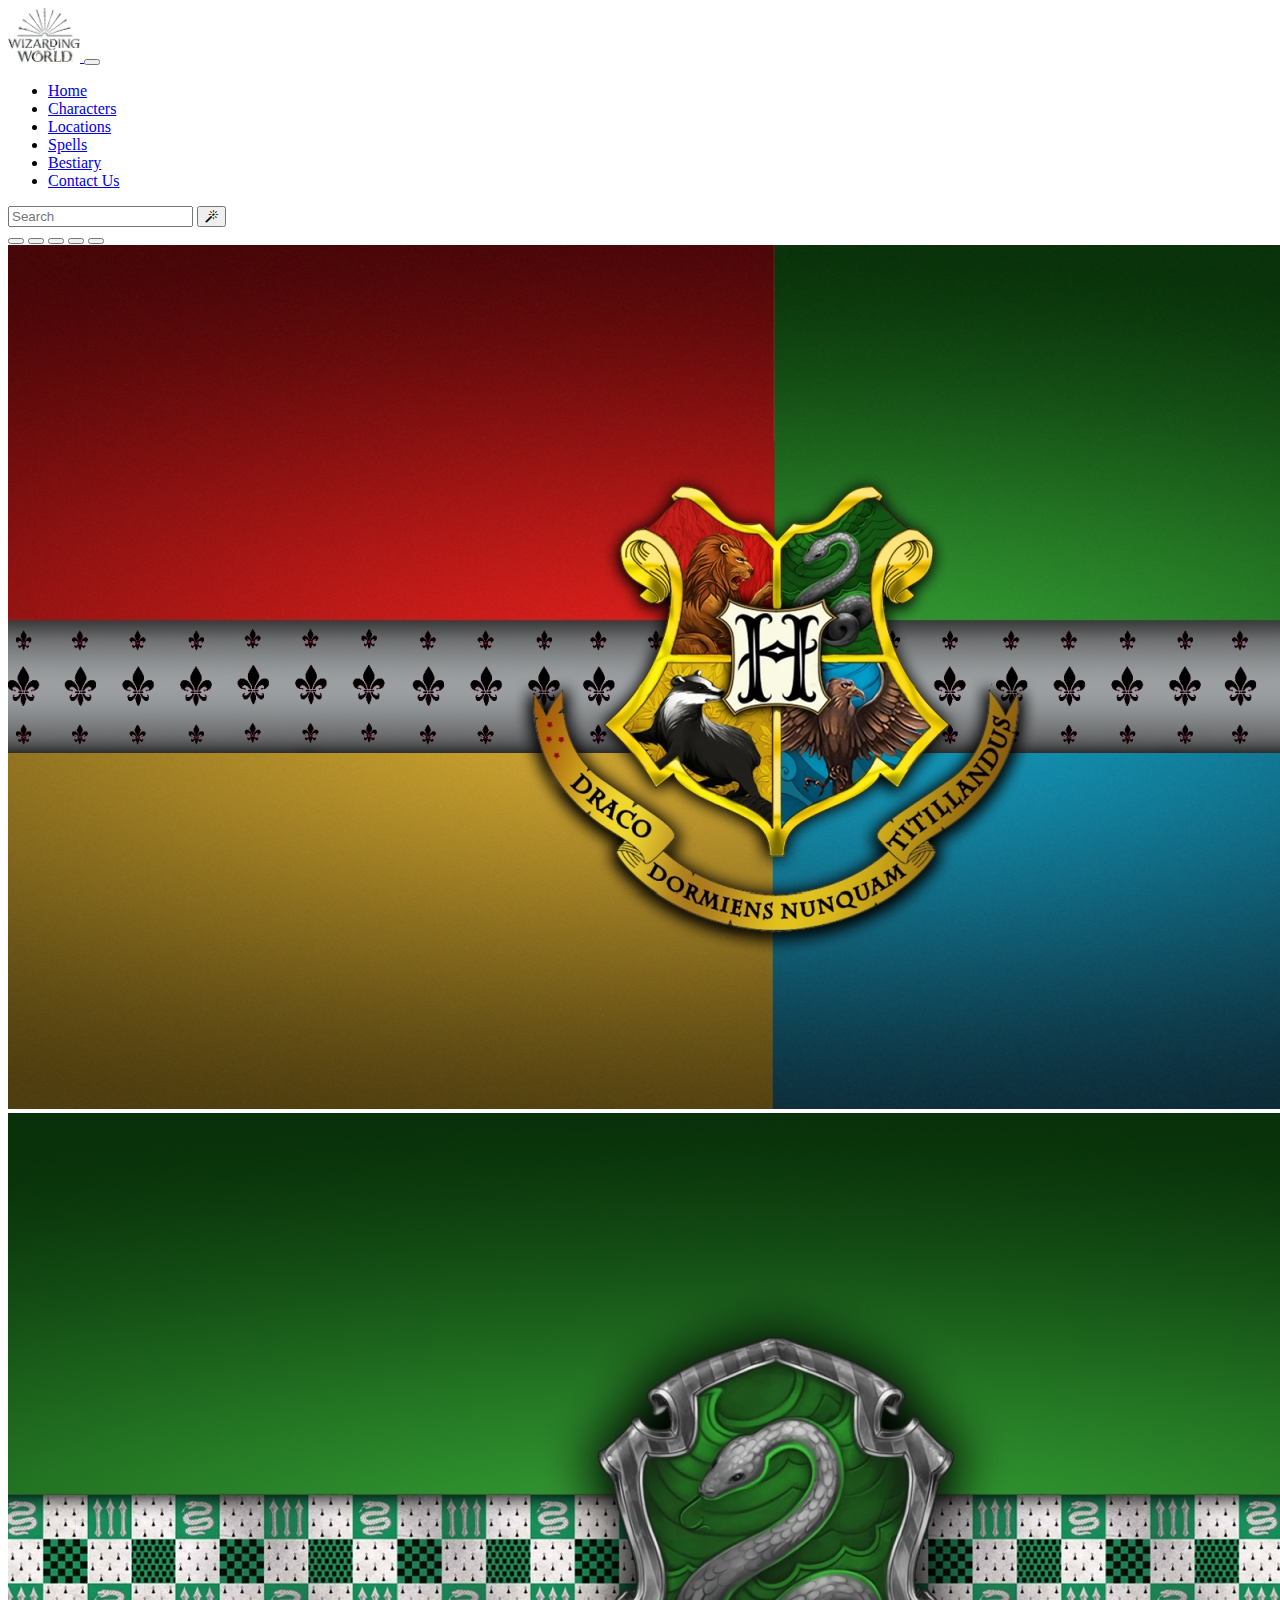
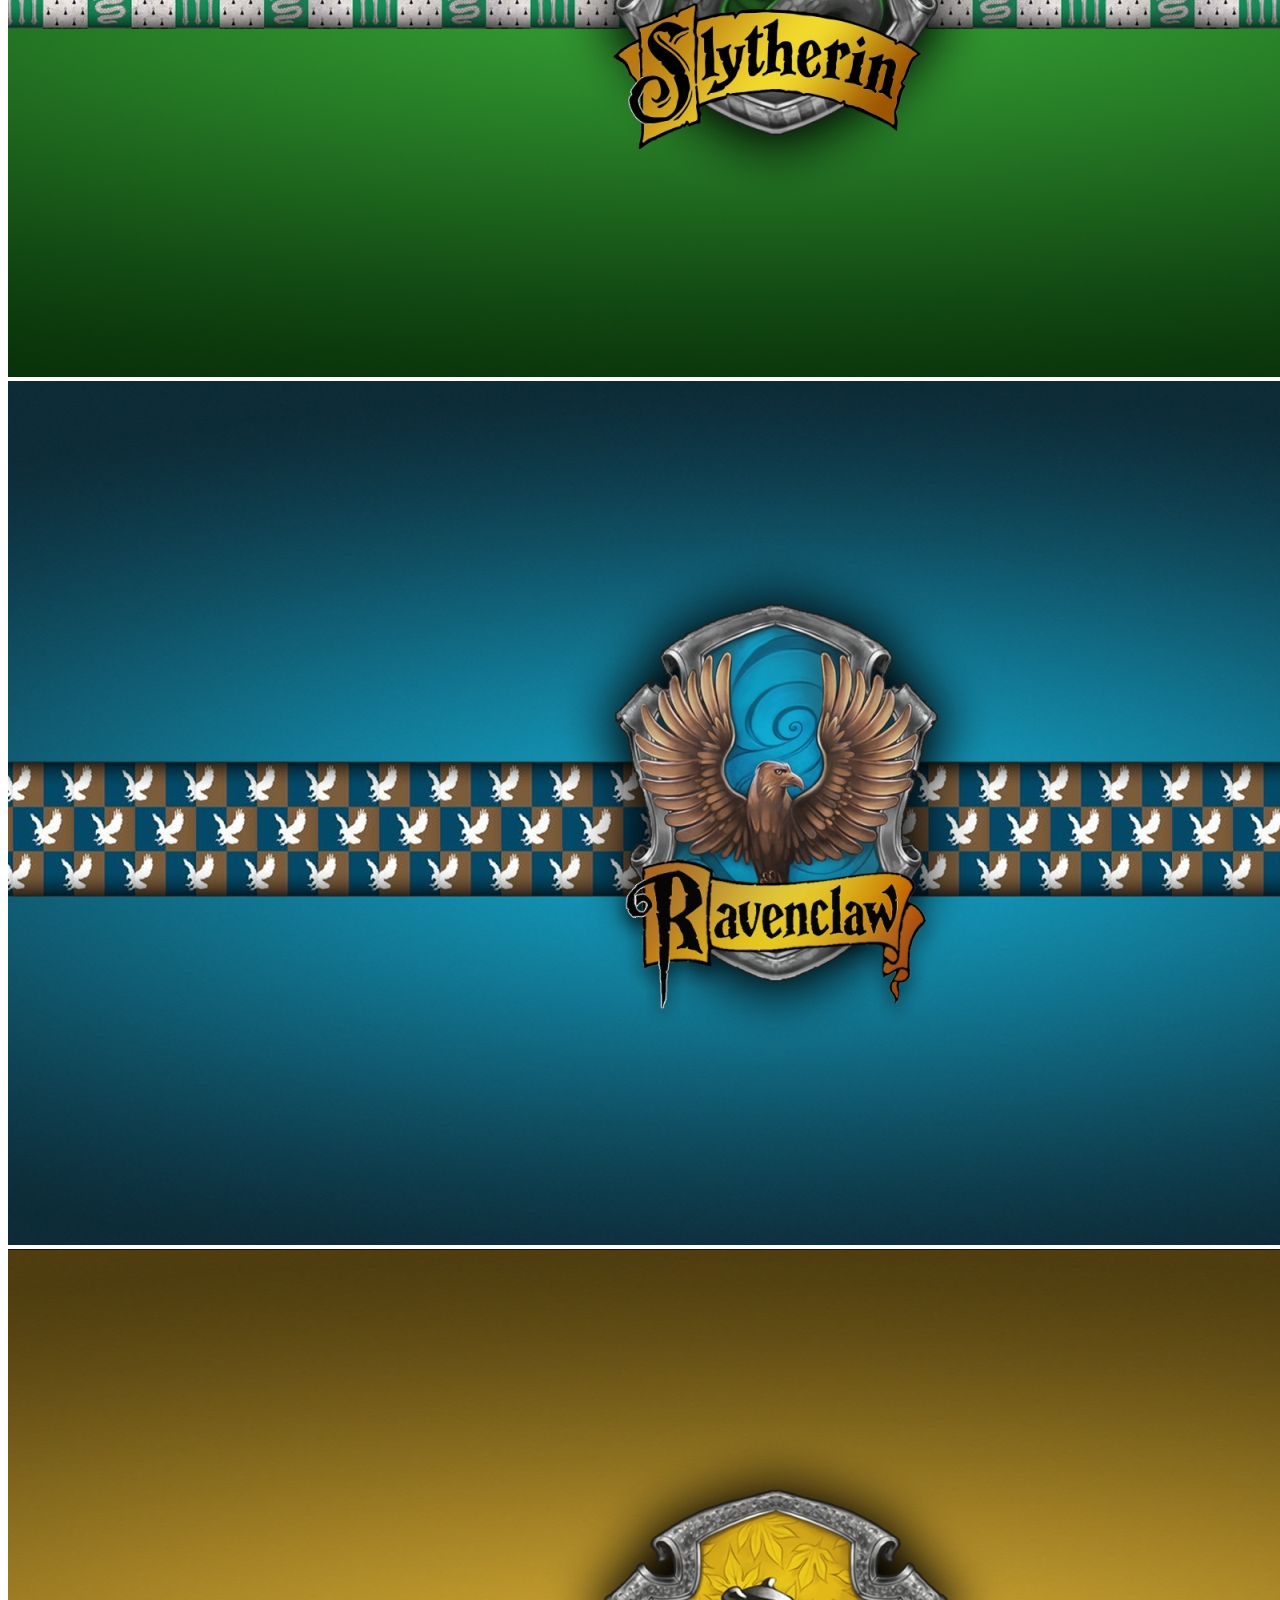
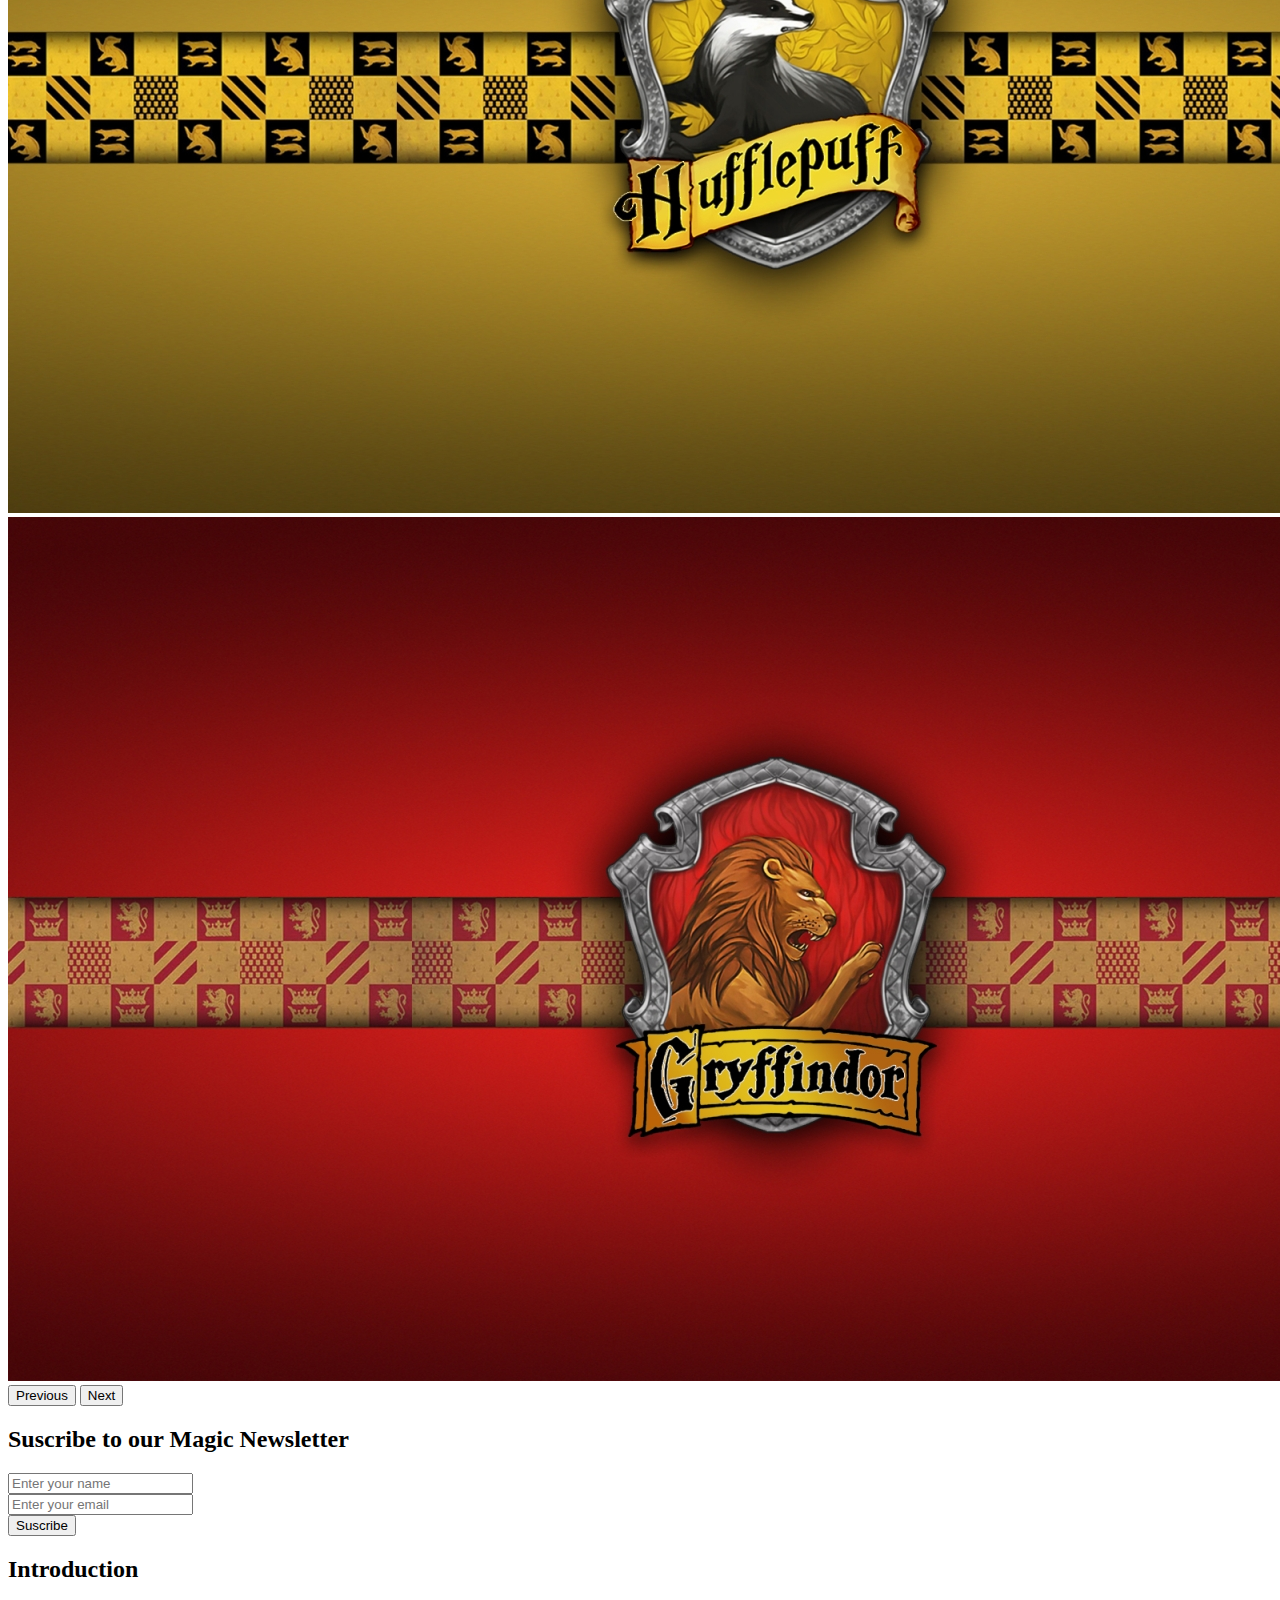
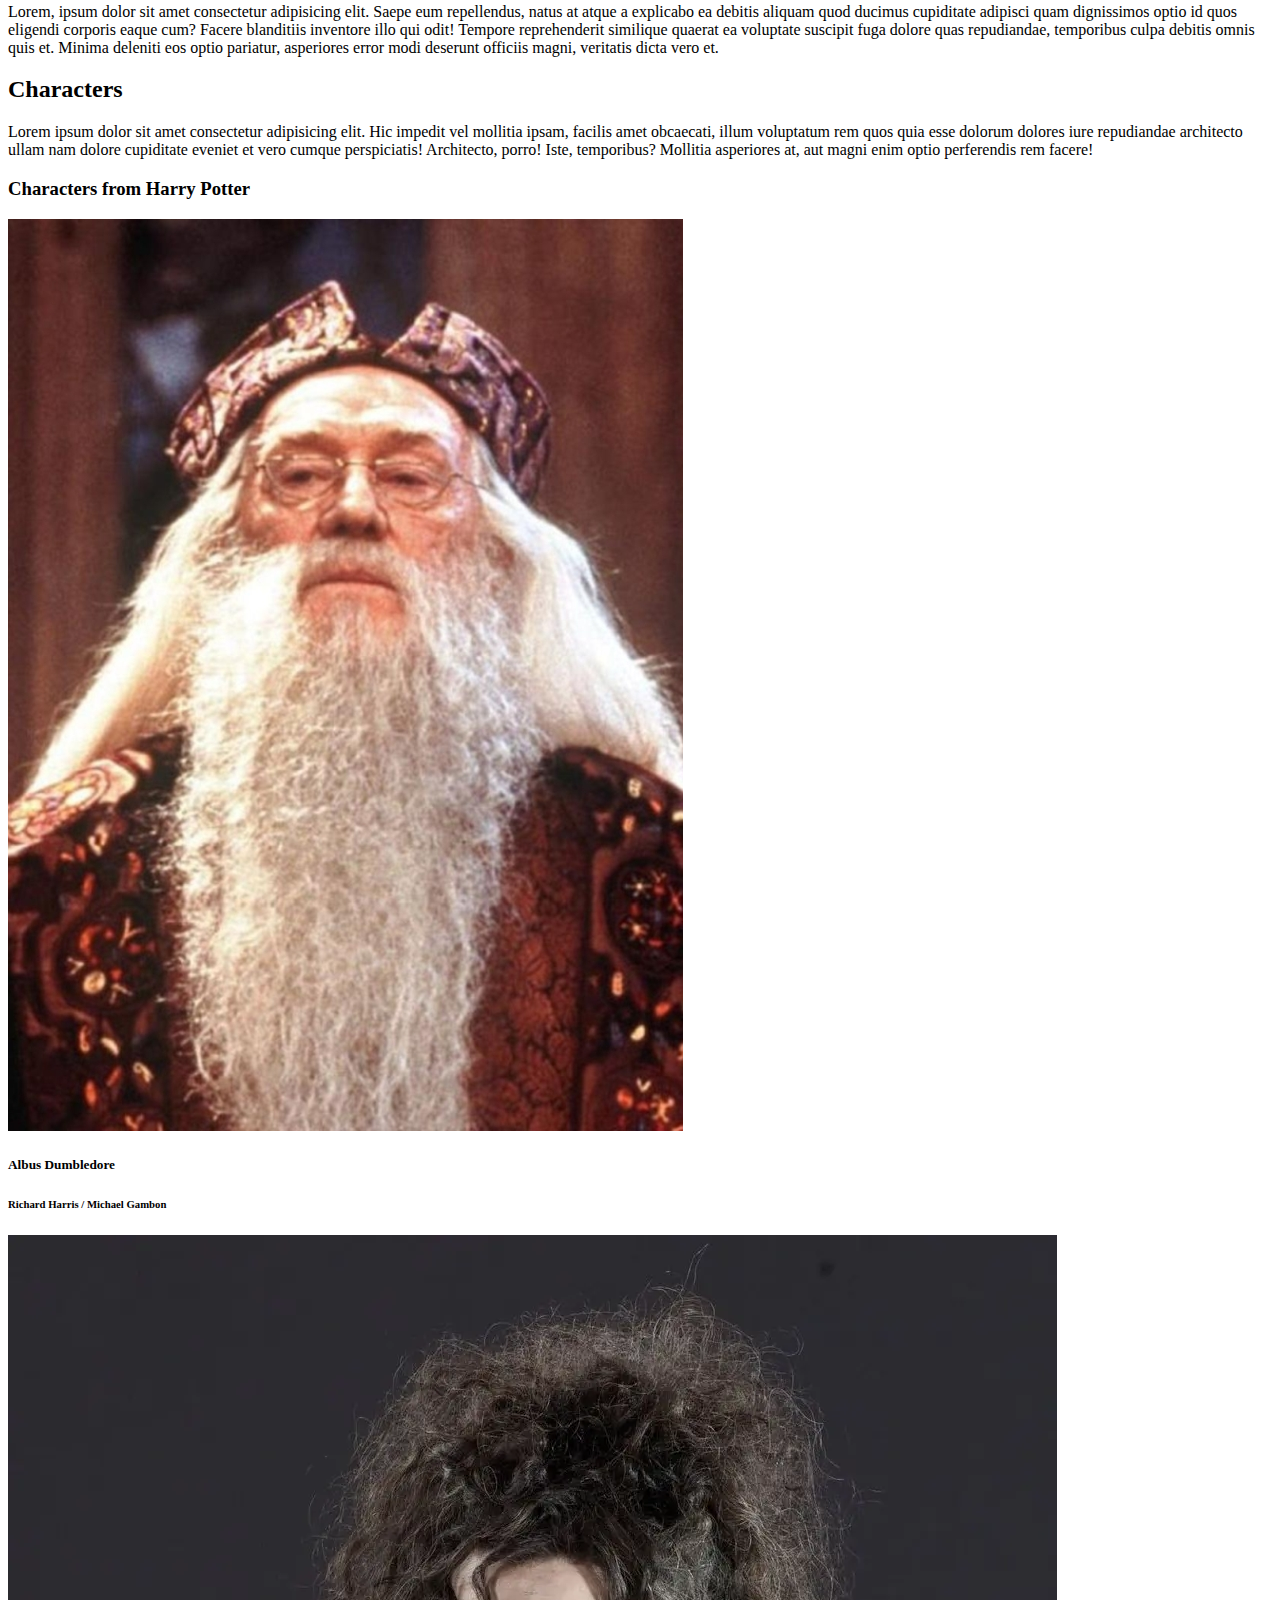
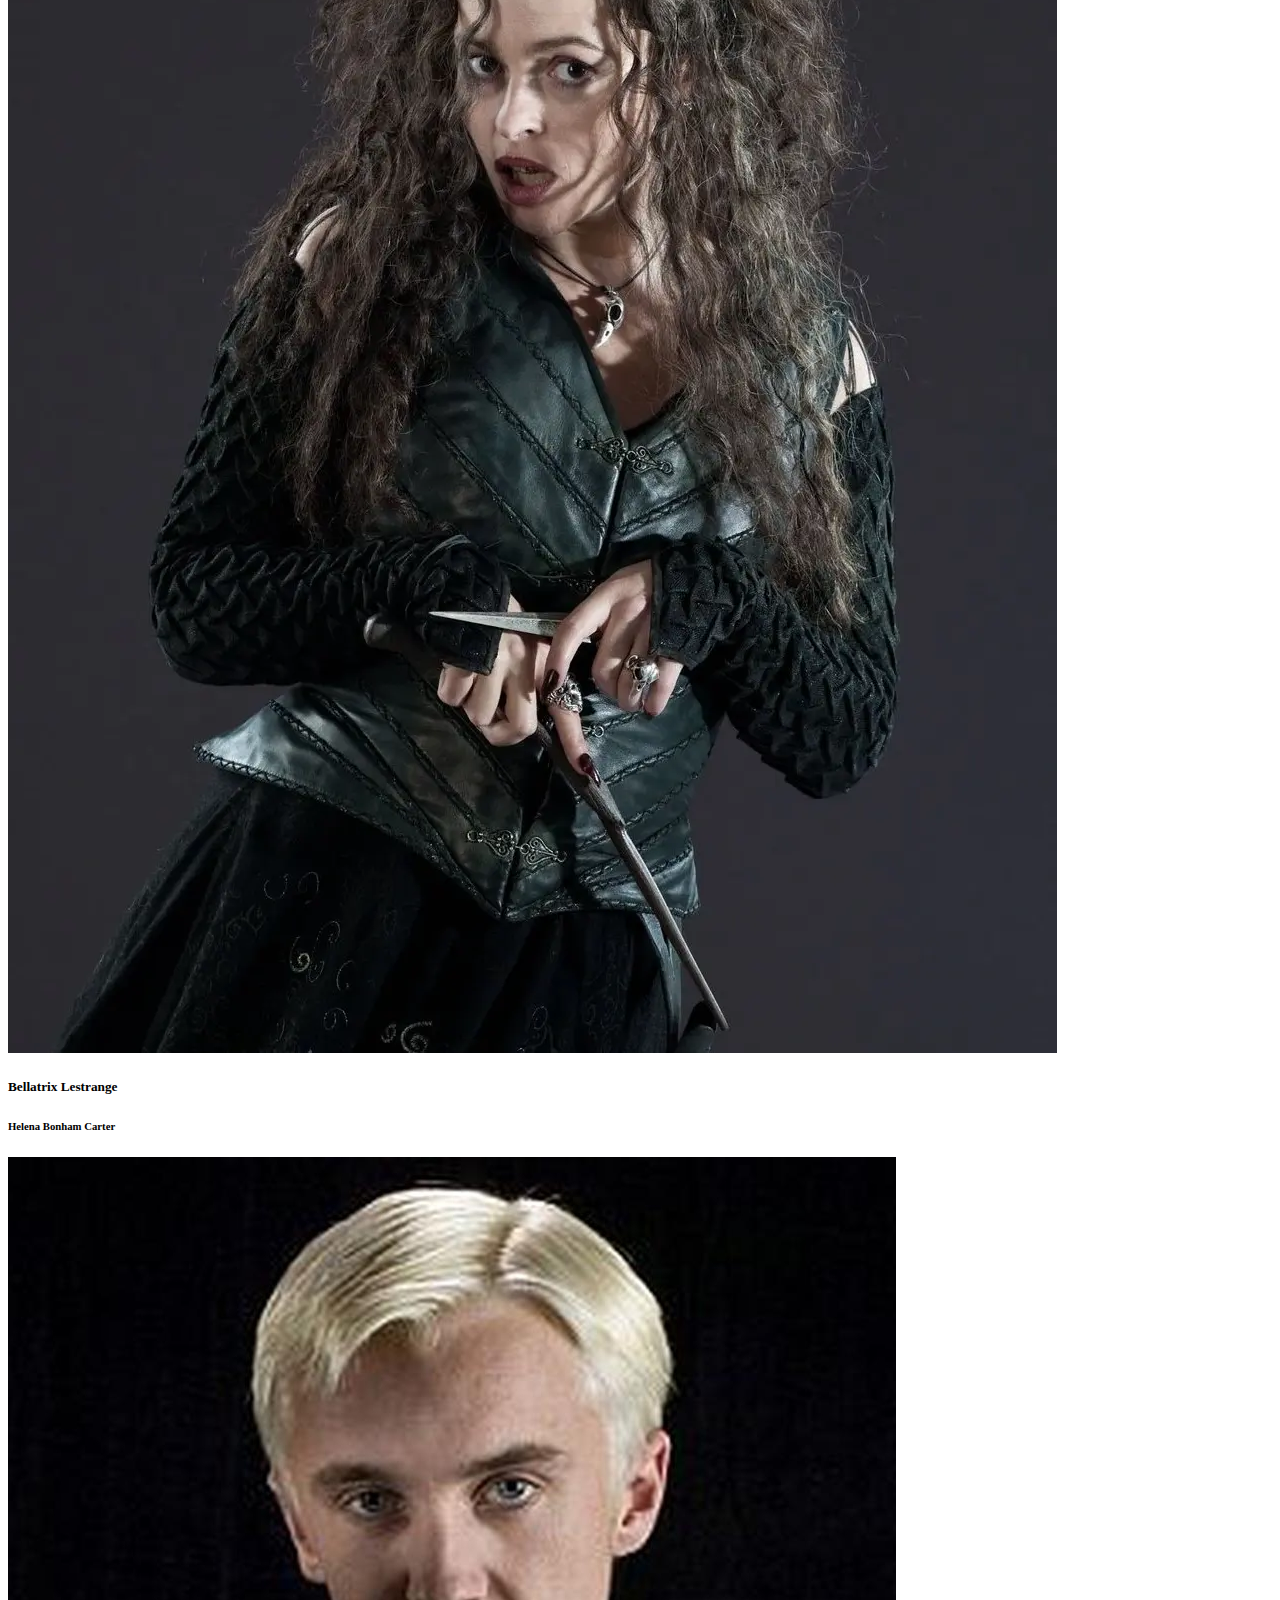
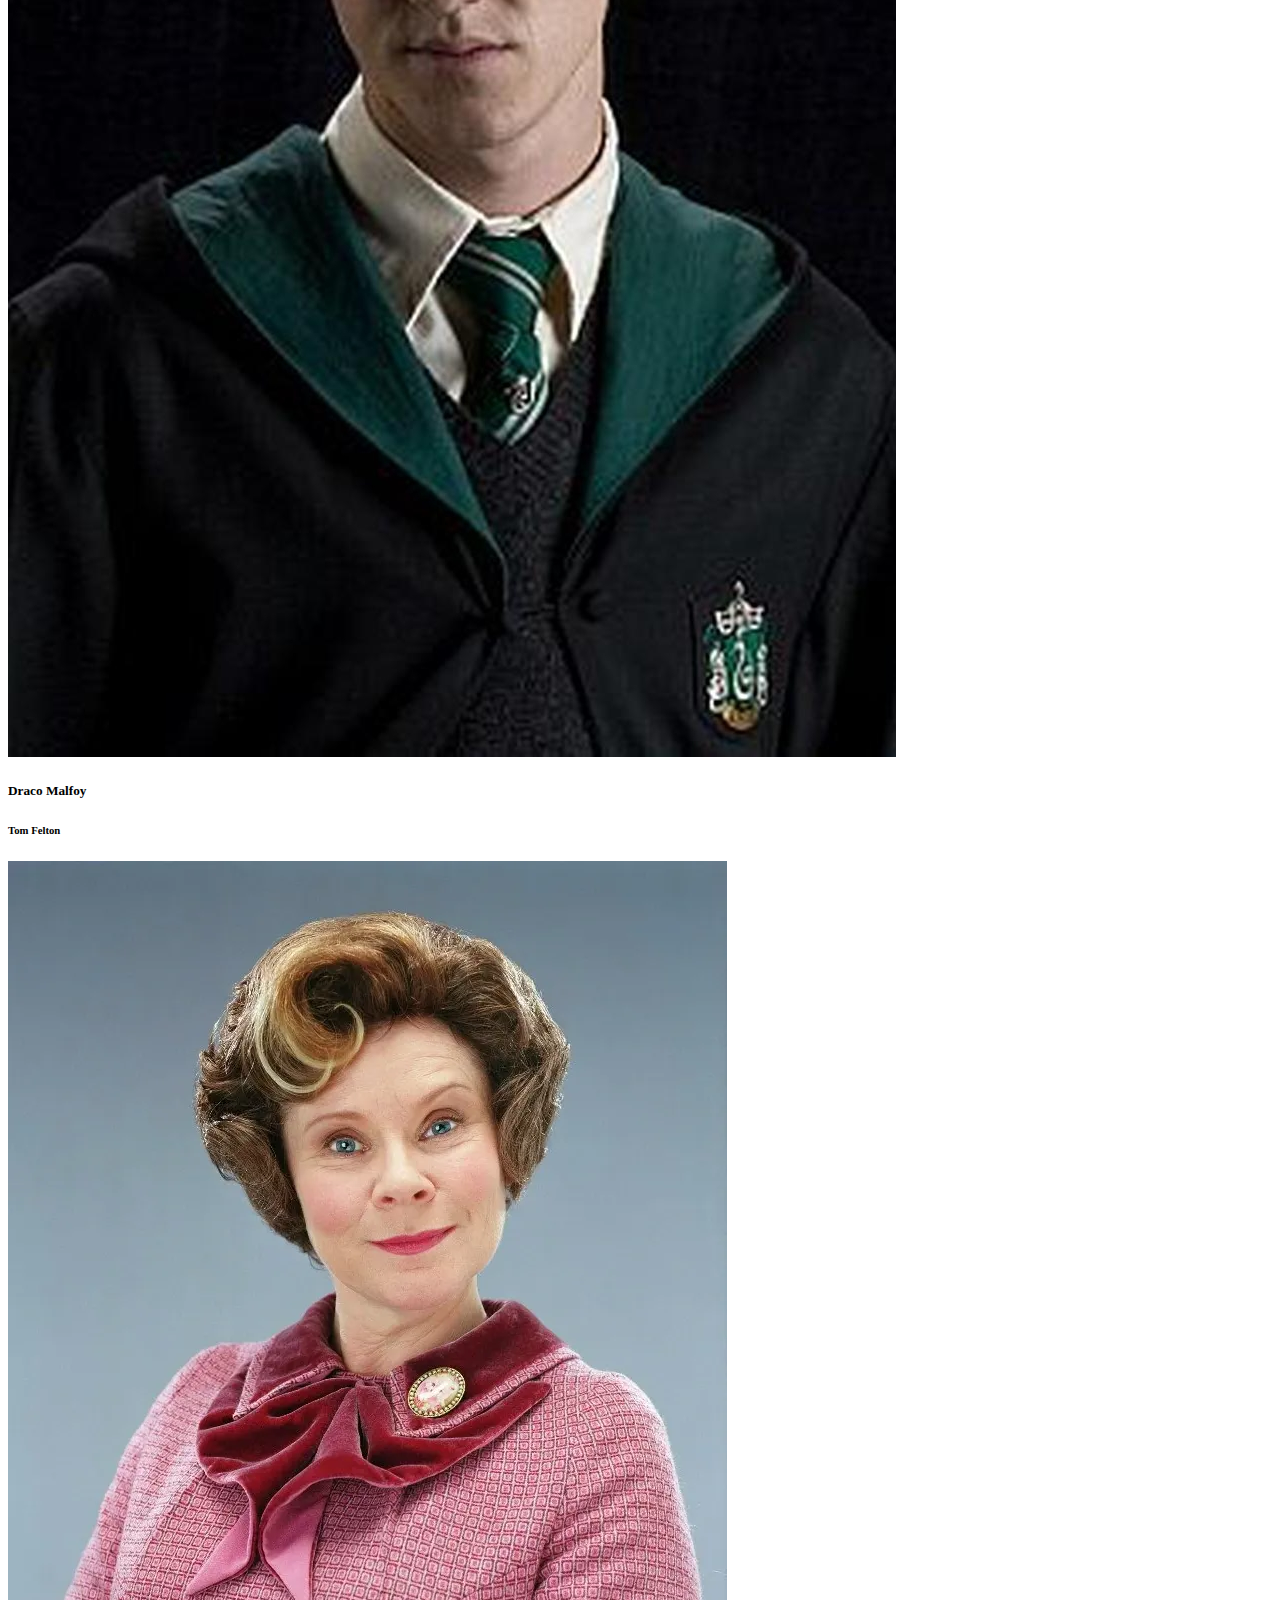
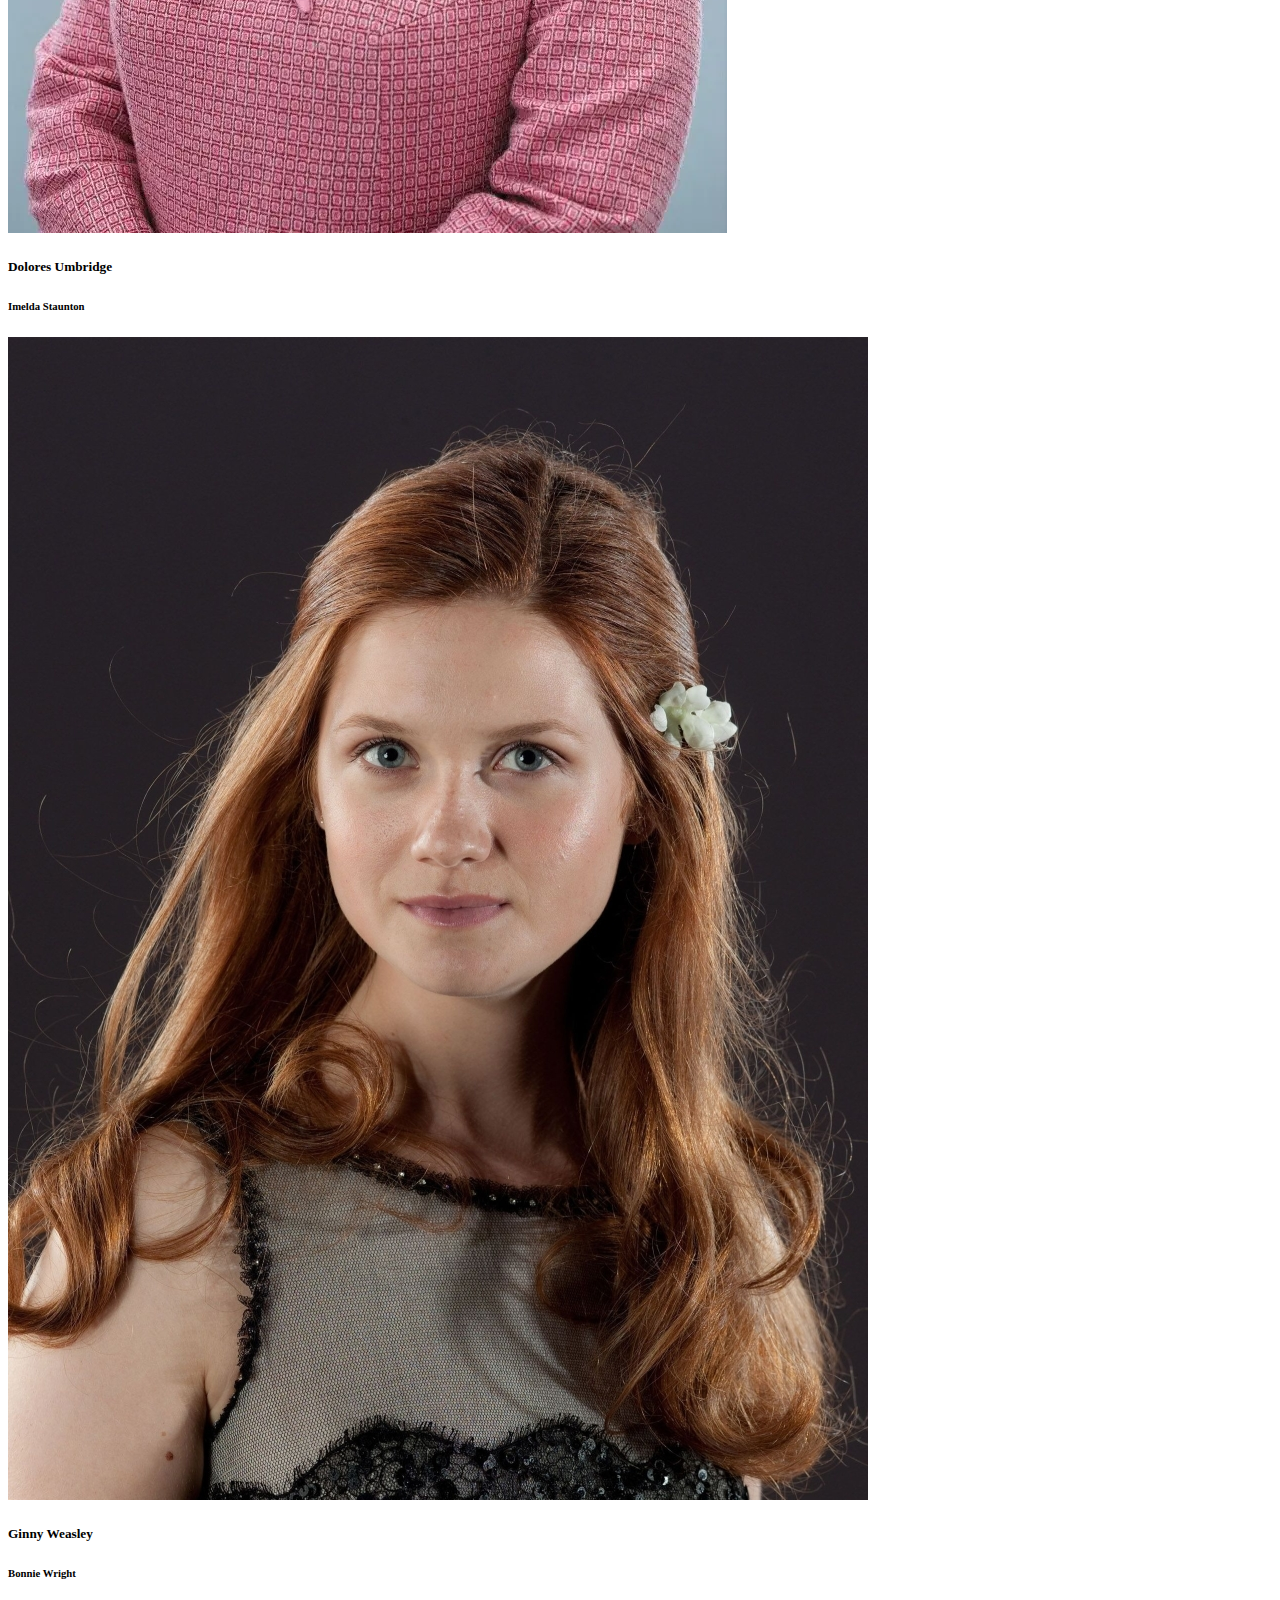
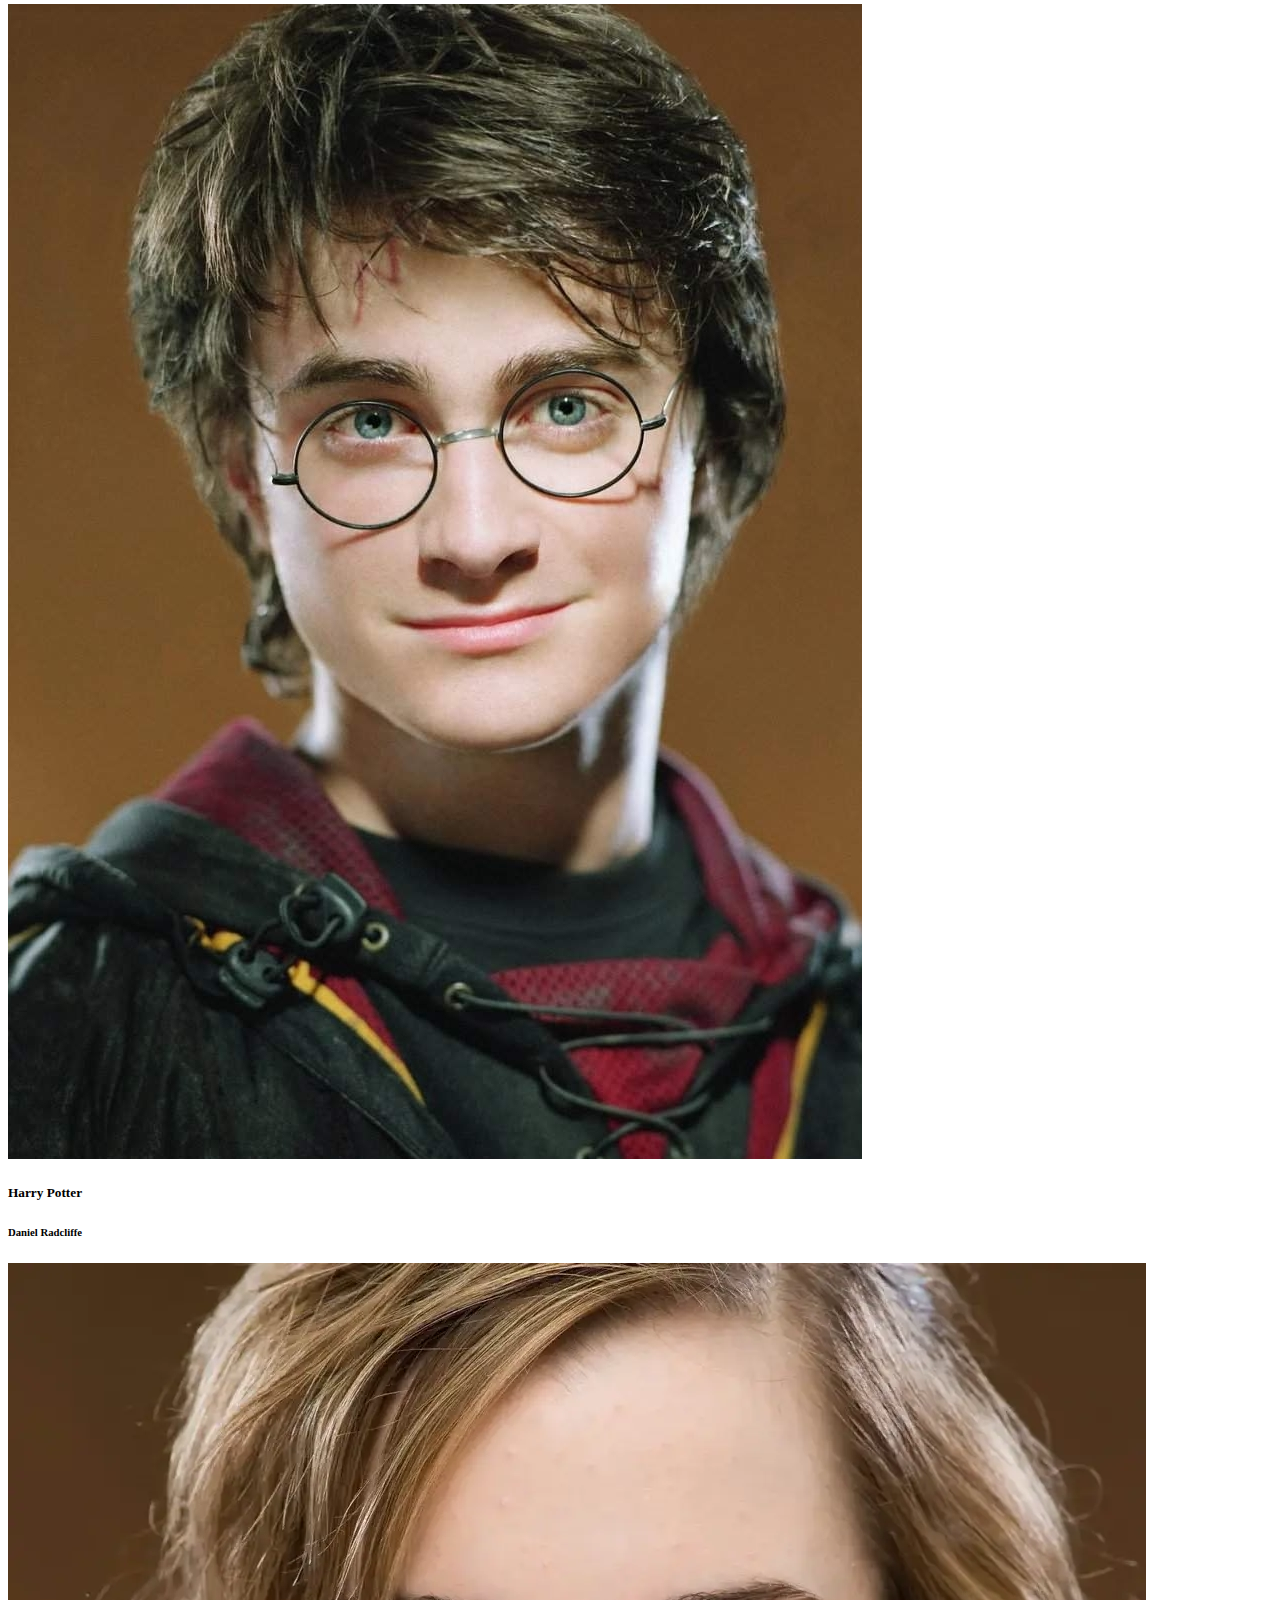
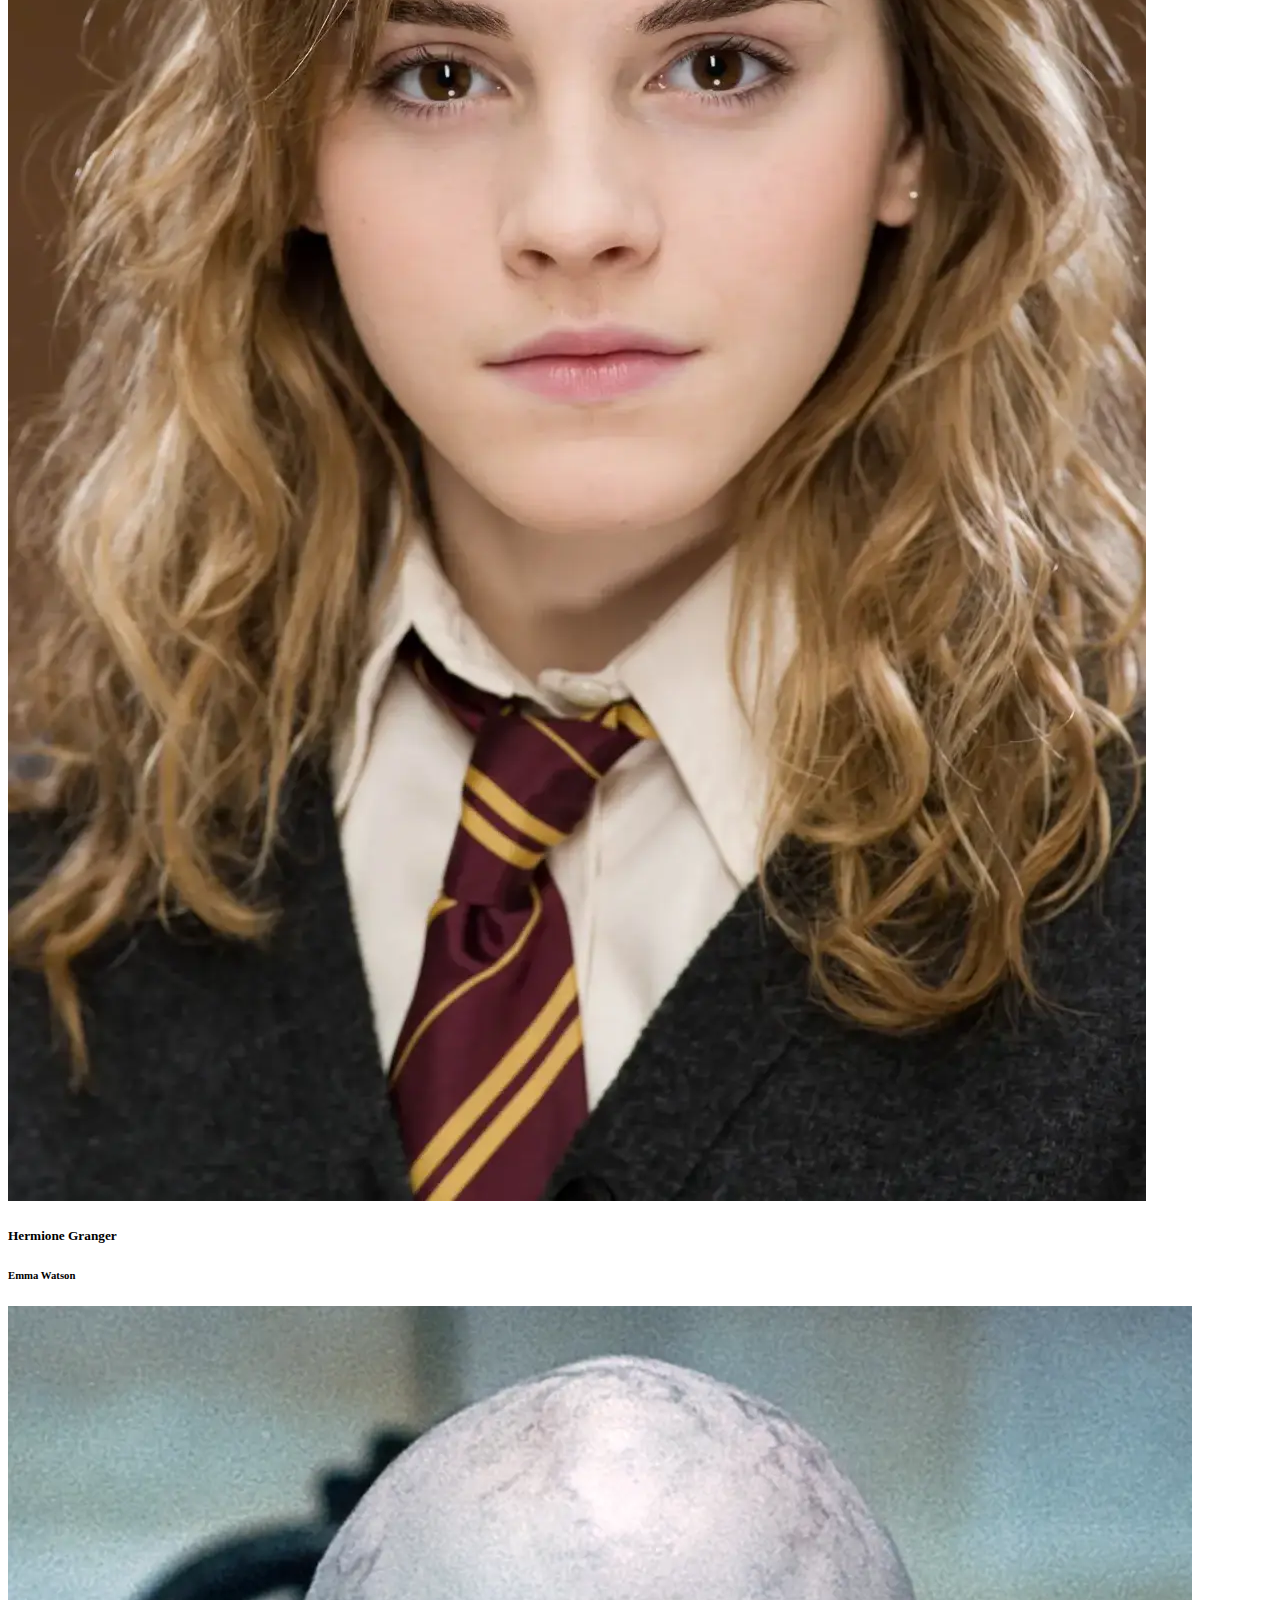
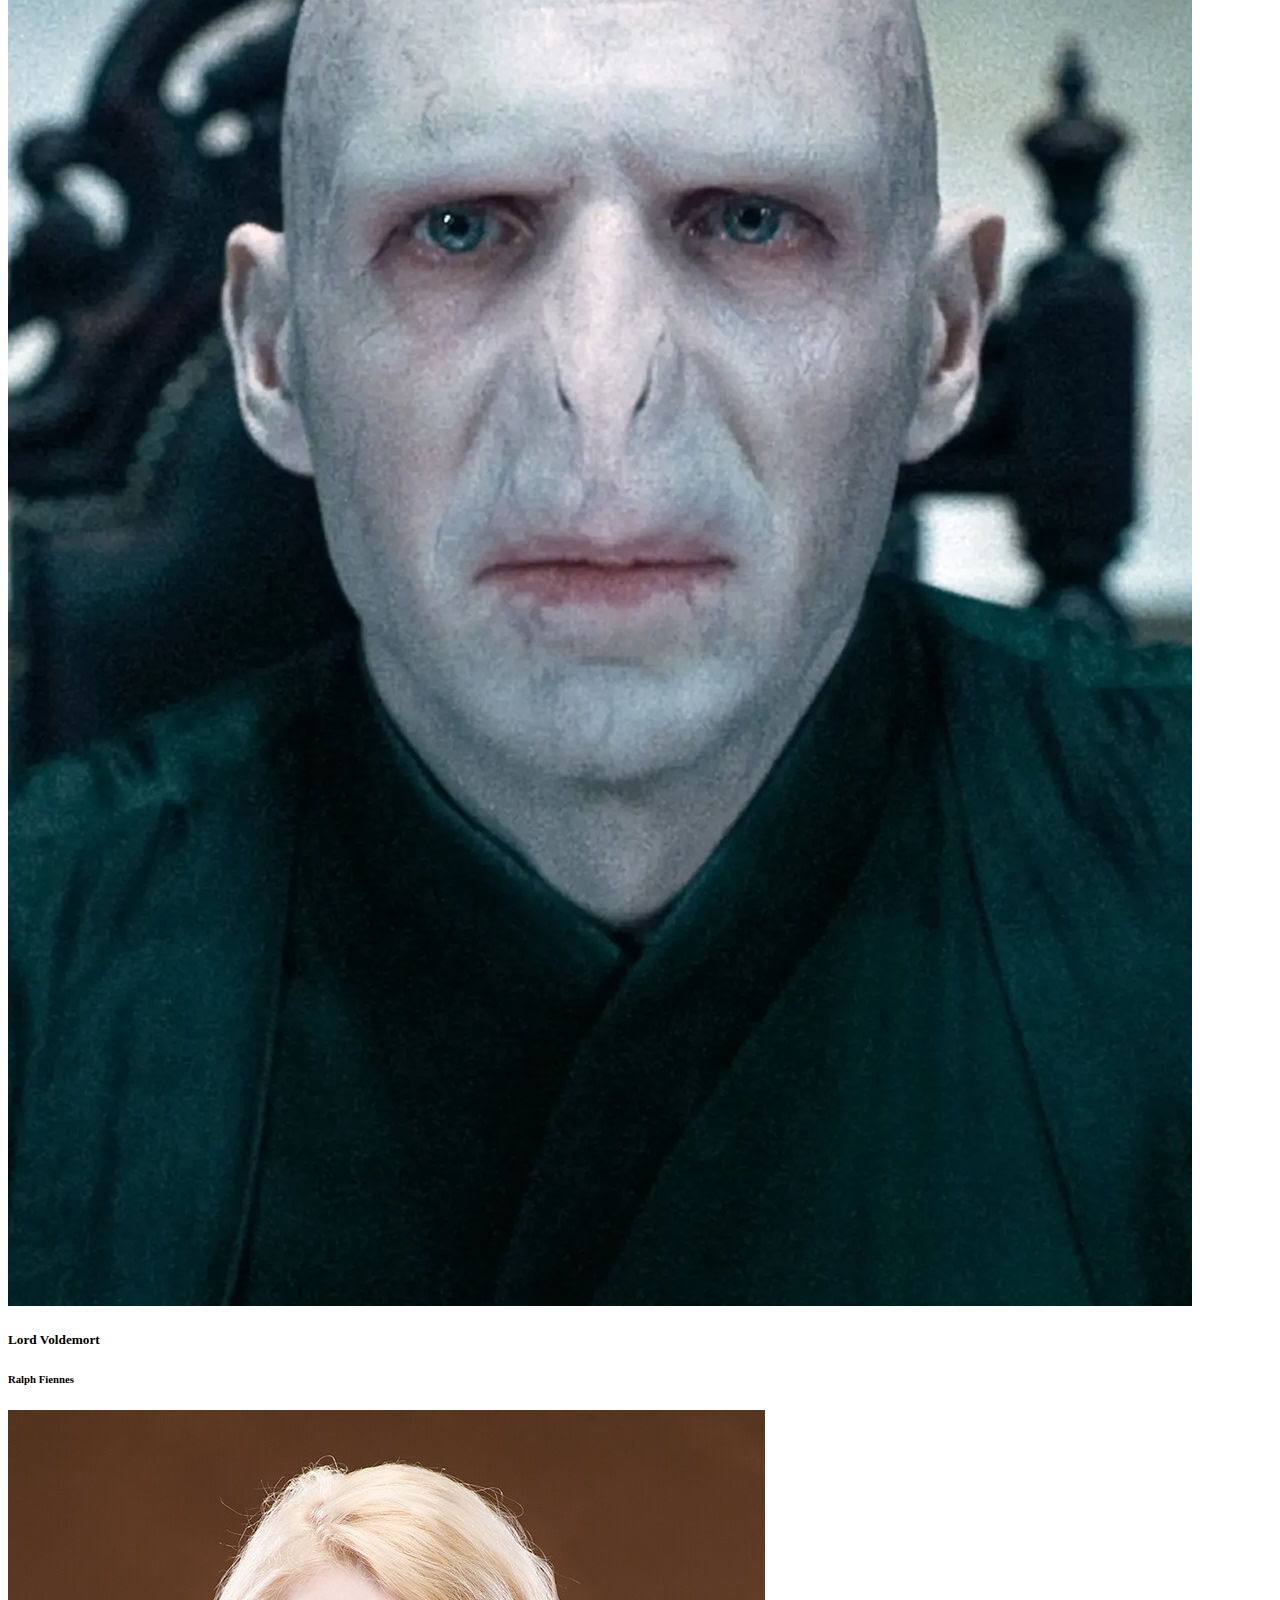
<file: index.html>
<!DOCTYPE html>
<html lang="en">
<head>
    <meta charset="UTF-8">
    <meta http-equiv="X-UA-Compatible" content="IE=edge">
    <meta name="viewport" content="width=device-width, initial-scale=1.0">
    <link href="https://cdn.jsdelivr.net/npm/bootstrap@5.2.3/dist/css/bootstrap.min.css" rel="stylesheet" integrity="sha384-rbsA2VBKQhggwzxH7pPCaAqO46MgnOM80zW1RWuH61DGLwZJEdK2Kadq2F9CUG65" crossorigin="anonymous">
    <link rel="stylesheet" href="https://cdn.jsdelivr.net/npm/bootstrap-icons@1.10.2/font/bootstrap-icons.css">
    <link rel="stylesheet" href="./src/css/styles.css">
    <title>Wizarding World</title>
</head>
<body>

    <!-- Start Navbar  -->
    <nav class="navbar navbar-expand-lg bg-light fixed-top">
        <div class="container-fluid">
          <a class="navbar-brand" href="#">
            <img src="./src/img/wizarding_world.png" alt="logo" id="logo">
          </a>
          <button class="navbar-toggler" type="button" data-bs-toggle="collapse" data-bs-target="#navbarSupportedContent" aria-controls="navbarSupportedContent" aria-expanded="false" aria-label="Toggle navigation">
            <span class="navbar-toggler-icon"></span>
          </button>
          <div class="collapse navbar-collapse" id="navbarSupportedContent">
            <ul class="navbar-nav me-auto mb-2 mb-lg-0">
              <li class="nav-item">
                <a class="nav-link active" aria-current="page" href="#">Home</a>
              </li>
              <li class="nav-item">
                <a class="nav-link" href="#characters">Characters</a>
              </li>
              <li class="nav-item">
                <a class="nav-link" href="./src/pages/locations.html">Locations</a>
              </li>
              <li class="nav-item">
                <a class="nav-link" href="./src/pages/spells.html">Spells</a>
              </li>
              <li class="nav-item">
                <a class="nav-link" href="./src/pages/bestiary.html">Bestiary</a>
              </li>
              <li class="nav-item">
                <a class="nav-link" href="#contact">Contact Us</a>
              </li>
            </ul>
            <form class="d-flex" role="search">
              <input class="form-control me-3" type="search" placeholder="Search" aria-label="Search">
              <button class="btn btn-outline-primary" type="submit"><i class="bi bi-magic"></i></button>
            </form>
          </div>
        </div>
    </nav>
    <!-- End Navbar -->
    <!-- Start Carousel -->
    <div id="carouselExampleIndicators" class="carousel slide" data-bs-ride="true">
        <div class="carousel-indicators">
          <button type="button" data-bs-target="#carouselExampleIndicators" data-bs-slide-to="0" class="active" aria-current="true" aria-label="Slide 1"></button>
          <button type="button" data-bs-target="#carouselExampleIndicators" data-bs-slide-to="1" aria-label="Slide 2"></button>
          <button type="button" data-bs-target="#carouselExampleIndicators" data-bs-slide-to="2" aria-label="Slide 3"></button>
          <button type="button" data-bs-target="#carouselExampleIndicators" data-bs-slide-to="3" aria-label="Slide 4"></button>
          <button type="button" data-bs-target="#carouselExampleIndicators" data-bs-slide-to="4" aria-label="Slide 5"></button>
        </div>
        <div class="carousel-inner">
          <div class="carousel-item active">
            <img src="./src/img/hogwarts_crest.jpg" class="d-block w-100" alt="...">
          </div>
          <div class="carousel-item">
            <img src="./src/img/slytherin.jpg" class="d-block w-100" alt="...">
          </div>
          <div class="carousel-item">
            <img src="./src/img/ravenclaw.jpg" class="d-block w-100" alt="...">
          </div>
          <div class="carousel-item">
            <img src="./src/img/hufflepuff.jpg" class="d-block w-100" alt="...">
          </div>
          <div class="carousel-item">
            <img src="./src/img/gryffindor.jpg" class="d-block w-100" alt="...">
          </div>
        </div>
        <button class="carousel-control-prev" type="button" data-bs-target="#carouselExampleIndicators" data-bs-slide="prev">
          <span class="carousel-control-prev-icon" aria-hidden="true"></span>
          <span class="visually-hidden">Previous</span>
        </button>
        <button class="carousel-control-next" type="button" data-bs-target="#carouselExampleIndicators" data-bs-slide="next">
          <span class="carousel-control-next-icon" aria-hidden="true"></span>
          <span class="visually-hidden">Next</span>
        </button>
    </div>
    <!-- End Carousel -->
    <!-- Start Scroll To Top Button -->
    <button onclick="topFunction()" id="scrollTop" class="btn btn-danger" title="Go to top">
      <i class="bi bi-chevron-double-up"></i>
    </button>
    <!-- End Scroll To Top Button -->
    <!-- Start Suscribe -->
    <section id="suscribe" class="bg-secondary py-4">
      <h2 class="text-center display-5 text-light pb-3">Suscribe to our Magic Newsletter</h2>
      <div class="container">
        <div class="row">
          <div class="col-md-4">
            <input type="text" class="form-control" id="name" placeholder="Enter your name" id="name">
          </div>
          <div class="col-md-4">
            <input type="email" class="form-control" id="email" placeholder="Enter your email" id="email">
          </div>
          <div class="col-md-4 d-grid gap-2">
            <button type="button" class="btn btn-success">Suscribe</button>
          </div>
        </div>
      </div>
    </section>
    <!-- End Suscribe -->
    <!-- Start Introduction -->
    <section id="introduction" class="py-5 bg-dark">
      <div class="container">
        <div class="row">
          <div class="col">
            <h2 class="text-center text-light display-5">Introduction</h2>
            <p class="text-center text-light">Lorem, ipsum dolor sit amet consectetur adipisicing elit. Saepe eum repellendus, natus at atque a explicabo ea debitis aliquam quod ducimus cupiditate adipisci quam dignissimos optio id quos eligendi corporis eaque cum? Facere blanditiis inventore illo qui odit! Tempore reprehenderit similique quaerat ea voluptate suscipit fuga dolore quas repudiandae, temporibus culpa debitis omnis quis et. Minima deleniti eos optio pariatur, asperiores error modi deserunt officiis magni, veritatis dicta vero et.</p>
          </div>
        </div>
      </div>
    </section>
    <!-- End Introduction -->
    <!-- Start Characters -->
    <section id="characters" class="text-center py-5">
      <div class="container">
        <h2 class="display-4 ">Characters</h2>
        <p >Lorem ipsum dolor sit amet consectetur adipisicing elit. Hic impedit vel mollitia ipsam, facilis amet obcaecati, illum voluptatum rem quos quia esse dolorum dolores iure repudiandae architecto ullam nam dolore cupiditate eveniet et vero cumque perspiciatis! Architecto, porro! Iste, temporibus? Mollitia asperiores at, aut magni enim optio perferendis rem facere!</p>
        <!-- Start Harry Potter Characters -->
        <h3 class="display-6 mt-5">Characters from Harry Potter</h3>
        <div class="row">
          <!-- Albus -->
          <div class="col-md-3">
            <div class="card mt-2 mb-3">
              <div class="card-body duo">
                <img src="./src/img/albus_dubledore_1.jpg" class="img-fluid rounded-circle w-50"  alt="albush1">
                <img src="./src/img/albus_dumbledore_2.webp" class="img-fluid rounded-circle w-50"  alt="albush2">
                <h5 class="pt-2">Albus Dumbledore</h4>
                <h6 class="card-subtitle mb-2 text-muted text-center">Richard Harris / Michael Gambon</h6>
              </div>
            </div>
          </div>
          <!-- Bellatrix -->
          <div class="col-md-3">
            <div class="card mt-2">
              <div class="card-body">
                <img src="./src/img/bellatrix_lestrange.webp" class="img-fluid rounded-circle w-50" alt="bellatrix">
                <h5 class="pt-2">Bellatrix Lestrange</h4>
                <h6 class="card-subtitle mb-2 text-muted text-center">Helena Bonham Carter</h6>
              </div>
            </div>
          </div>
          <!-- Draco -->
          <div class="col-md-3">
            <div class="card mt-2">
              <div class="card-body">
                <img src="./src/img/draco_malfoy.jpg" class="img-fluid rounded-circle w-50" alt="draco">
                <h5 class="pt-2">Draco Malfoy</h4>
                <h6 class="card-subtitle mb-2 text-muted text-center">Tom Felton</h6>
              </div>
            </div>
          </div>
          <!-- Dolores -->
          <div class="col-md-3">
            <div class="card mt-2">
              <div class="card-body">
                <img src="./src/img/dolores_umbridge.webp" class="img-fluid rounded-circle w-50" alt="dolores">
                <h5 class="pt-2">Dolores Umbridge</h4>
                <h6 class="card-subtitle mb-2 text-muted text-center">Imelda Staunton</h6>
              </div>
            </div>
          </div>
          <!-- Ginny -->
          <div class="col-md-3">
            <div class="card mt-2 mb-3">
              <div class="card-body">
                <img src="./src/img/ginny.jpg" class="img-fluid rounded-circle w-50"  alt="ginny">
                <h5 class="pt-2">Ginny Weasley</h4>
                <h6 class="card-subtitle mb-2 text-muted text-center">Bonnie Wright</h6>
              </div>
            </div>
          </div>
          <!-- Harry -->
          <div class="col-md-3">
            <div class="card mt-2">
              <div class="card-body">
                <img src="./src/img/harry_potter.jpg" class="img-fluid rounded-circle w-50" alt="harry">
                <h5 class="pt-2">Harry Potter</h4>
                <h6 class="card-subtitle mb-2 text-muted text-center">Daniel Radcliffe</h6>
              </div>
            </div>
          </div>
          <!-- Hermione -->
          <div class="col-md-3">
            <div class="card mt-2">
              <div class="card-body">
                <img src="./src/img/hermione.webp" class="img-fluid rounded-circle w-50" alt="hermione">
                <h5 class="pt-2">Hermione Granger</h4>
                <h6 class="card-subtitle mb-2 text-muted text-center">Emma Watson</h6>
              </div>
            </div>
          </div>
          <!-- Voldemort -->
          <div class="col-md-3">
            <div class="card mt-2">
              <div class="card-body">
                <img src="./src/img/voldemort.webp" class="img-fluid rounded-circle w-50" alt="voldemort">
                <h5 class="pt-2">Lord Voldemort</h4>
                <h6 class="card-subtitle mb-2 text-muted text-center">Ralph Fiennes</h6>
              </div>
            </div>
          </div>
          <!-- Luna -->
          <div class="col-md-3 ">
            <div class="card mt-2 mb-3">
              <div class="card-body">
                <img src="./src/img/Luna.jpg" class="img-fluid rounded-circle w-50"  alt="luna">
                <h5 class="pt-2">Luna Lovegood</h4>
                <h6 class="card-subtitle mb-2 text-muted text-center">Evanna Lynch</h6>
              </div>
            </div>
          </div>
          <!-- Minerva -->
          <div class="col-md-3">
            <div class="card mt-2">
              <div class="card-body">
                <img src="./src/img/Minerva_McGonagall.jpg" class="img-fluid rounded-circle w-50" alt="minerva">
                <h5 class="pt-2">Minerva McGonagall</h4>
                <h6 class="card-subtitle mb-2 text-muted text-center">Maggie Smith</h6>
              </div>
            </div>
          </div>
          <!-- Neville -->
          <div class="col-md-3">
            <div class="card mt-2">
              <div class="card-body">
                <img src="./src/img/Neville.jpg" class="img-fluid rounded-circle w-50" alt="neville">
                <h5 class="pt-2">Neville Longbottom</h4>
                <h6 class="card-subtitle mb-2 text-muted text-center">Matthew Lewis</h6>
              </div>
            </div>
          </div>
          <!-- Remus -->
          <div class="col-md-3">
            <div class="card mt-2">
              <div class="card-body">
                <img src="./src/img/Remus.jpg" class="img-fluid rounded-circle w-50" alt="remus">
                <h5 class="pt-2">Remus Lupin</h4>
                <h6 class="card-subtitle mb-2 text-muted text-center">David Thewlis</h6>
              </div>
            </div>
          </div>
          <!-- Ron -->
          <div class="col-md-3 ">
            <div class="card mt-2 ">
              <div class="card-body">
                <img src="./src/img/ron_weasley.jpg" class="img-fluid rounded-circle w-50"  alt="ron">
                <h5 class="pt-2">Ron Weasley</h4>
                <h6 class="card-subtitle mb-2 text-muted text-center">Rupert Grint</h6>
              </div>
            </div>
          </div>
          <!-- Rubeus -->
          <div class="col-md-3">
            <div class="card mt-2">
              <div class="card-body">
                <img src="./src/img/rubeus_hagrid.webp" class="img-fluid rounded-circle w-50" alt="rubeus">
                <h5 class="pt-2">Rubeus Hagrid</h4>
                <h6 class="card-subtitle mb-2 text-muted text-center">Robbie Coltrane</h6>
              </div>
            </div>
          </div>
          <!-- Snape -->
          <div class="col-md-3">
            <div class="card mt-2">
              <div class="card-body">
                <img src="./src/img/Snape.jpg" class="img-fluid rounded-circle w-50" alt="snape">
                <h5 class="pt-2">Severus Snape</h4>
                <h6 class="card-subtitle mb-2 text-muted text-center">Alan Rickman</h6>
              </div>
            </div>
          </div>
          <!-- Sirius -->
          <div class="col-md-3">
            <div class="card mt-2">
              <div class="card-body">
                <img src="./src/img/sirius_black.jpg" class="img-fluid rounded-circle w-50" alt="sirius">
                <h5 class="pt-2">Sirius Black</h4>
                <h6 class="card-subtitle mb-2 text-muted text-center">Gary Oldman</h6>
              </div>
            </div>
          </div>
        </div>
        <!-- End Harry Potter Characters -->
        <!-- Start Fantastic Beasts Characters -->
        <h3 class="display-6 mt-5">Characters from Fantastic Beasts</h3>
        <div class="row">
          <!-- Aberforth -->
          <div class="col-md-3">
            <div class="card mt-2 mb-3">
              <div class="card-body">
                <img src="./src/img/Aberfoth.webp" class="img-fluid rounded-circle w-50"  alt="aberforth">
                <h5 class="pt-2">Aberforth Dumbledore</h4>
                <h6 class="card-subtitle mb-2 text-muted text-center">Richard Coyle</h6>
              </div>
            </div>
          </div>
          <!-- Albus -->
          <div class="col-md-3">
            <div class="card mt-2">
              <div class="card-body">
                <img src="./src/img/dumbledore_fantastic.webp" class="img-fluid rounded-circle w-50" alt="albusf">
                <h5 class="pt-2">Albus Dumbledore</h4>
                <h6 class="card-subtitle mb-2 text-muted text-center">Jude Law</h6>
              </div>
            </div>
          </div>
          <!-- Bunty -->
          <div class="col-md-3">
            <div class="card mt-2">
              <div class="card-body">
                <img src="./src/img/Bunty.jpg" class="img-fluid rounded-circle w-50" alt="bunty">
                <h5 class="pt-2">Bunty Broadacre</h4>
                <h6 class="card-subtitle mb-2 text-muted text-center">Victoria Yeates</h6>
              </div>
            </div>
          </div>
          <!-- Credence -->
          <div class="col-md-3">
            <div class="card mt-2">
              <div class="card-body">
                <img src="./src/img/credence_barebone.webp" class="img-fluid rounded-circle w-50" alt="credence">
                <h5 class="pt-2">Credence Barebone</h4>
                <h6 class="card-subtitle mb-2 text-muted text-center">Ezra Miller</h6>
              </div>
            </div>
          </div>
          <!-- Lally -->
          <div class="col-md-3">
            <div class="card mt-2 mb-3">
              <div class="card-body">
                <img src="./src/img/eulalie_hicks.webp" class="img-fluid rounded-circle w-50"  alt="lally">
                <h5 class="pt-2">Eulalie "Lally" Hicks</h4>
                <h6 class="card-subtitle mb-2 text-muted text-center">Jessica Williams</h6>
              </div>
            </div>
          </div>
          <!-- Minerva -->
          <div class="col-md-3">
            <div class="card mt-2">
              <div class="card-body">
                <img src="./src/img/minerva_fantastic.png" class="img-fluid rounded-circle w-50" alt="minervaf">
                <h5 class="pt-2">Minerva McGonagall</h4>
                <h6 class="card-subtitle mb-2 text-muted text-center">Fiona Glascott</h6>
              </div>
            </div>
          </div>
          <!-- Gellert -->
          <div class="col-md-3">
            <div class="card mt-2 mb-3">
              <div class="card-body duo">
                <img src="./src/img/gellert_grindelwald_1.jpg" class="img-fluid rounded-circle w-50" alt="gellert1">
                <img src="./src/img/gellert_grindelwald_2.webp" class="img-fluid rounded-circle w-50" alt="gellert2">
                <h5 class="pt-2">Gellert Grindelwald</h4>
                <h6 class="card-subtitle mb-2 text-muted text-center">Johnny Depp / Mads Mikkelsen</h6>
              </div>
            </div>
          </div>
          <!-- Jacob -->
          <div class="col-md-3">
            <div class="card mt-2">
              <div class="card-body">
                <img src="./src/img/jacob_kowalski.webp" class="img-fluid rounded-circle w-50" alt="jacob">
                <h5 class="pt-2">Jacob Kowalski</h4>
                <h6 class="card-subtitle mb-2 text-muted text-center">Dan Fogler</h6>
              </div>
            </div>
          </div>
          <!-- Nagini -->
          <div class="col-md-3 ">
            <div class="card mt-2 mb-3">
              <div class="card-body">
                <img src="./src/img/Nagini.jpg" class="img-fluid rounded-circle w-50"  alt="nagini">
                <h5 class="pt-2">Nagini</h4>
                <h6 class="card-subtitle mb-2 text-muted text-center">Claudia Kim</h6>
              </div>
            </div>
          </div>
          <!-- Newt -->
          <div class="col-md-3">
            <div class="card mt-2">
              <div class="card-body">
                <img src="./src/img/new_scamander.jpg" class="img-fluid rounded-circle w-50" alt="newt">
                <h5 class="pt-2">Newt Scamander</h4>
                <h6 class="card-subtitle mb-2 text-muted text-center">Eddie Redmayne</h6>
              </div>
            </div>
          </div>
          <!-- Tina -->
          <div class="col-md-3">
            <div class="card mt-2">
              <div class="card-body">
                <img src="./src/img/Tina_goldstein.png" class="img-fluid rounded-circle w-50" alt="tina">
                <h5 class="pt-2">Porpentina Goldstein</h4>
                <h6 class="card-subtitle mb-2 text-muted text-center">Katherine Waterston</h6>
              </div>
            </div>
          </div>
          <!-- Queenie -->
          <div class="col-md-3">
            <div class="card mt-2">
              <div class="card-body">
                <img src="./src/img/queenie_goldstein.webp" class="img-fluid rounded-circle w-50" alt="queenie">
                <h5 class="pt-2">Queenie Goldstein</h4>
                <h6 class="card-subtitle mb-2 text-muted text-center">A Fine Frenzy</h6>
              </div>
            </div>
          </div>
          <!-- Theseus -->
          <div class="col-md-3 ">
            <div class="card mt-2 ">
              <div class="card-body">
                <img src="./src/img/theseus_scamander.webp" class="img-fluid rounded-circle w-50"  alt="theseus">
                <h5 class="pt-2">Theseus Scamander</h4>
                <h6 class="card-subtitle mb-2 text-muted text-center">Callum Turner</h6>
              </div>
            </div>
          </div>
          <!-- Vicência -->
          <div class="col-md-3">
            <div class="card mt-2">
              <div class="card-body">
                <img src="./src/img/vicencia_1.jpg" class="img-fluid rounded-circle w-50" alt="vicencia">
                <h5 class="pt-2">Vicência Santos</h4>
                <h6 class="card-subtitle mb-2 text-muted text-center">Maria Fernanda Cândido</h6>
              </div>
            </div>
          </div>
          <!-- Vinda -->
          <div class="col-md-3">
            <div class="card mt-2">
              <div class="card-body">
                <img src="./src/img/vinda_rosier.webp" class="img-fluid rounded-circle w-50" alt="vinda">
                <h5 class="pt-2">Vinda Rosier</h4>
                <h6 class="card-subtitle mb-2 text-muted text-center">Poppy Corby-Tuech</h6>
              </div>
            </div>
          </div>
          <!-- Yusuf -->
          <div class="col-md-3">
            <div class="card mt-2">
              <div class="card-body">
                <img src="./src/img/Yusuf_Kama.png" class="img-fluid rounded-circle w-50" alt="yusuf">
                <h5 class="pt-2">Yusuf Kama</h4>
                <h6 class="card-subtitle mb-2 text-muted text-center">William Nadylam</h6>
              </div>
            </div>
          </div>
        </div>
        <!-- End Fantastic Beasts Characters -->
      </div>
    </section>
    <hr>
    <!-- End Characters -->
    <!-- Start Contact Us -->
    <section id="contact" class="mt-3">
      <div class="container">
        <h2 class="display-4 mb-3 text-center">Contact Us</h2>
        <div class="row d-flex justify-content-around align-items-center">
          <div class="col-md-5">
            <img src="./src/img/sorting_hat.png" class="img-fluid rounded" alt="sorting_hat">
          </div>
          <div class="col-md-7">
            <div class="input-group mb-3">
              <span class="input-group-text" id="basic-addon1">
                  <i class="bi bi-person-bounding-box"></i>
              </span>
              <input type="text" class="form-control" placeholder="Username" aria-describedby="basic-addon1">
            </div>
            <div class="input-group mb-3">
              <span class="input-group-text" id="basic-addon1">
                  <i class="bi bi-envelope-paper"></i>
              </span>
              <input type="text" class="form-control" placeholder="Email"  aria-describedby="basic-addon1">
            </div>
            <div class="form-check">
              <input class="form-check-input" type="radio" name="flexRadioSlytherin" id="flexRadioSlytherin">
              <label class="form-check-label text-success" for="flexRadioSlytherin">
                Slytherin
              </label>
            </div>
            <div class="form-check">
              <input class="form-check-input" type="radio" name="flexRadioRavenclaw" id="flexRadioRavenclaw">
              <label class="form-check-label text-primary" for="flexRadioRavenclaw">
                Ravenclaw
              </label>
            </div>
            <div class="form-check">
              <input class="form-check-input" type="radio" name="flexRadioHufflepuff" id="flexRadioHufflepuff">
              <label class="form-check-label text-warning" for="flexRadioHufflepuff">
                Hufflepuff
              </label>
            </div>
            <div class="form-check mb-3">
              <input class="form-check-input" type="radio" name="flexRadioGryffindor" id="flexRadioGryffindor">
              <label class="form-check-label text-danger" for="flexRadioGryffindor">
                Gryffindor
              </label>
            </div>
            <div class="input-group">
              <span class="input-group-text">
                  <i class="bi bi-pen"></i>
              </span>
              <textarea class="form-control" rows="4"></textarea>
          </div>
          </div>
        </div>
      </div>
    </section>
    <!-- End Contact Us -->
    <!-- Start Footer -->
    <footer class="py-4 mt-4 bg-dark">
      <p class="text-center text-white">
        Created by: <a href="mailto:jotan.alexander@gmail.com" class="text-white">jotan.alexander &copy; 2022</a>
      </p>
      <div class="logo">
        <img src="./src/img/wizarding_world.png" alt="logo">
      </div>
    </footer>
    <!-- End Footer -->
    <script src="https://cdn.jsdelivr.net/npm/bootstrap@5.2.3/dist/js/bootstrap.bundle.min.js" integrity="sha384-kenU1KFdBIe4zVF0s0G1M5b4hcpxyD9F7jL+jjXkk+Q2h455rYXK/7HAuoJl+0I4" crossorigin="anonymous"></script>
    <script src="./src/js/app.js"></script>
</body>
</html>
</file>
<file: src/css/styles.css>
#logo {
    width: 4.5rem;
    height: auto;
    filter: brightness();
}
#logo:hover {
    filter: brightness(1.50);
}
/* Hero Image */
.contenedor {
    display: grid;
    grid-template-columns: repeat(10,1fr);
    grid-template-rows: repeat(10,auto);
}
#hogwarts, #spell, #beasts {
    width: 98.74vw;
    grid-column: 1/10;
    grid-row: 1/10;
}
#overlay {
    grid-column: 1/11;
    grid-row: 1/11;
    background-color:darkslategrey;
    opacity: 0.5;
    z-index: 7;
}
.texto {
    z-index: 7;
    font-size: 2rem;
    font-size: 2rem;
    grid-column: 2/9;
    grid-row: 5/7;
}
#scrollTop {
    display: none;
    position: fixed;
    bottom: 20px;
    right: 30px;
    z-index: 99;
    border: none;
    outline: none;
    cursor: pointer;
    padding: 15px;
    border-radius: 10px;
    font-size: 1.1rem;
    width: 56px;
}
#scrollTop:hover {
    background-color: #212529;
    filter: brightness(1.50);
}
/* Characters with two actors */
.duo {
    cursor: pointer;
}
.duo img:nth-child(2){
    display: none;
}
.duo:hover img:nth-child(2) {
    display:inline;
}
.duo:hover img:first-child {
    display: none;

}
footer {
    display: flex;
    justify-content: space-evenly;
    align-items: center;
}
.logo {
    width: 5.5rem;
    height: auto;
}
.logo:hover {
    filter: brightness(1.70);
}
.logo img {
    width: 100%;
}
</file>
